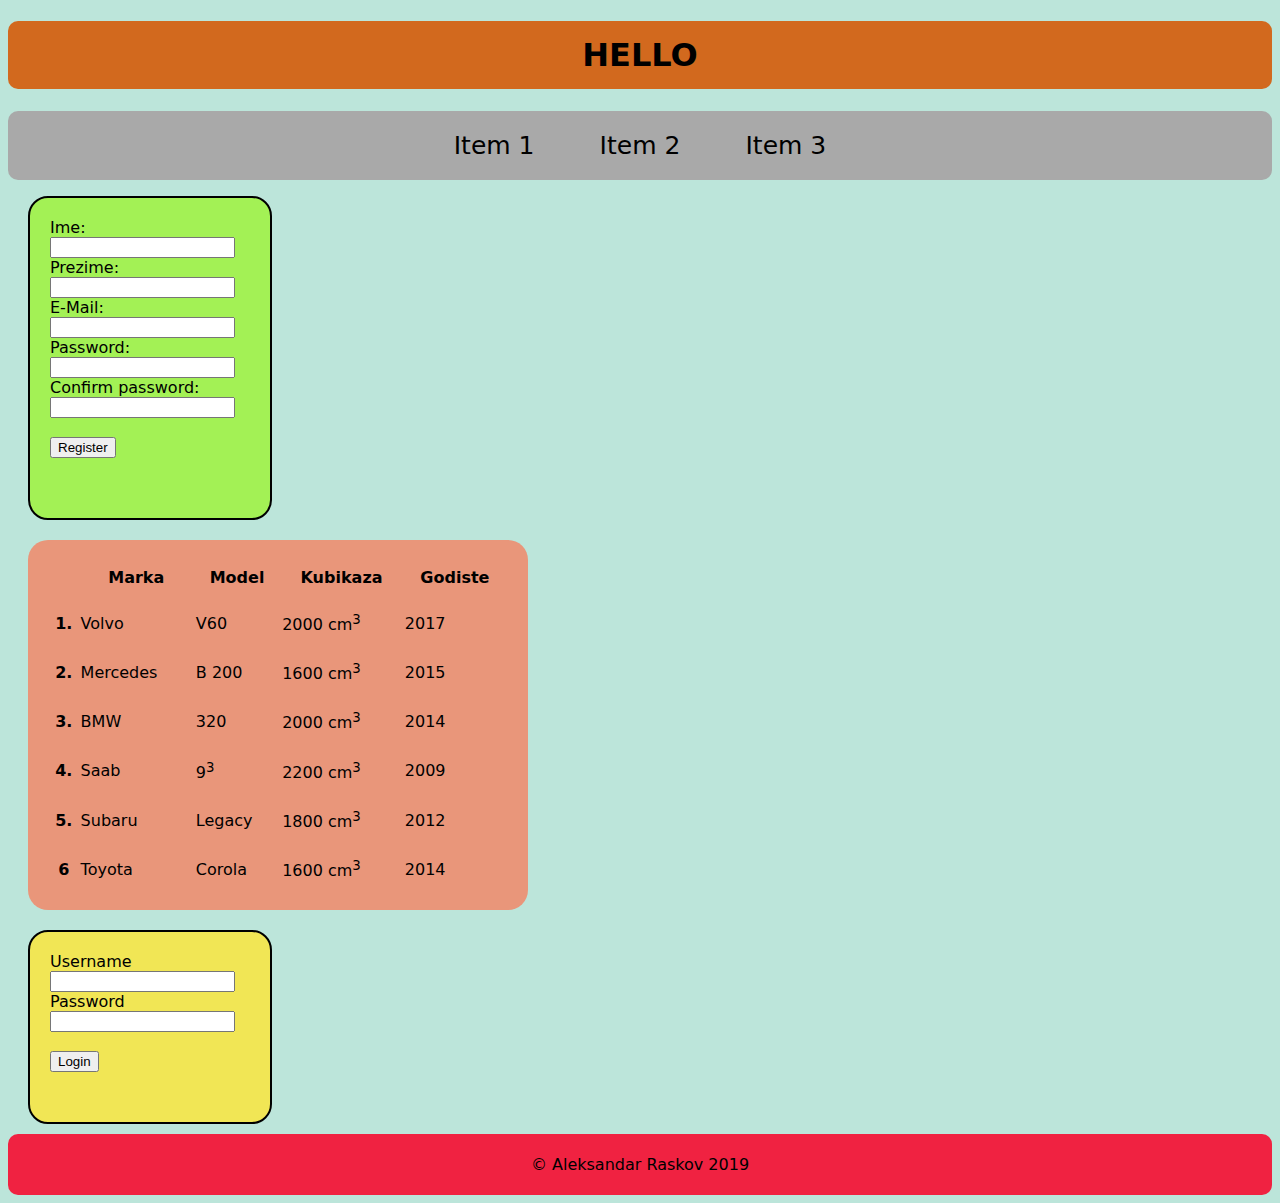
<file: Nedelja1/Vezba 1 HTML+CSS/index.html>
<!DOCTYPE html>
<html>
<head>
    <title>Vezba HTML + CSS</title>
    <link rel="stylesheet" href="style.css">
</head>
<body>
    <header>
    <h1>HELLO</h1>
    <nav>
        <ul>
            <li><a href="#one">Item 1</a></li>
            <li><a href="#two">Item 2</a></li>
            <li><a href="#tree">Item 3</a></li>
        </ul>
    </nav>
    </header>

    <main>
        
        <div id="one"> 
            <form class="form1" action="" method="">
                <div id="label1">
                <label for="name">Ime:</label>
                <input type="text" id="name">
                </div>
                <div>
                <label for="name">Prezime:</label>
                <input type="text" id="name">
                </div>
                <div>
                <label for="E-Mail">E-Mail:</label>
                <input type="E-Mail" id="E-Mail">
                </div>
                <div>
                <label for="password">Password:</label>
                <input type="password" id="password" maxlength="12">
                </div>
                <div>
                <label for="password">Confirm password:</label>
                <input type="password" id="password" maxlength="12">
                </div><br>
                <input type="submit" value="Register">
            </form>
        </div>
        
        <section>
            <table id="two">
                <tr>
                    <td></td>
                    <th>Marka</th>
                    <th>Model</th>
                    <th>Kubikaza</th>
                    <th>Godiste</th>
                </tr>
                <tr>
                    <th>1.</th>
                    <td>Volvo</td>
                    <td>V60</td>
                    <td>2000 cm<sup>3</sup></td>
                    <td>2017</td>
                </tr>
                <tr>
                    <th>2.</th>
                    <td>Mercedes</td>
                    <td>B 200</td>
                    <td>1600 cm<sup>3</sup></td>
                    <td>2015</td>
                </tr>
                <tr>
                    <th>3.</th>
                    <td>BMW</td>
                    <td>320</td>
                    <td>2000 cm<sup>3</sup></td>
                    <td>2014</td>
                </tr>
                <tr>
                    <th>4.</th>
                    <td>Saab</td>
                    <td>9<sup>3</sup></td>
                    <td>2200 cm<sup>3</sup></td>
                    <td>2009</td>
                </tr>
                <tr>
                    <th>5.</th>
                    <td>Subaru</td>
                    <td>Legacy</td>
                    <td>1800 cm<sup>3</sup></td>
                    <td>2012</td>
                </tr>
                <tr>
                    <th>6</th>
                    <td>Toyota</td>
                    <td>Corola</td>
                    <td>1600 cm<sup>3</sup></td>
                    <td>2014</td>
                </tr>
                
            </table>
        

        </section>
    </main>

    <form class="form2" id="tree" action="" method="">
        <div>
            <label for="username">Username</label>
            <input type="text" id="username">
        </div>
        <div>
            <label for="password">Password</label>
            <input type="text" id="password">
        </div><br>
        <input type="submit" value="Login">
    </form>
    <footer>
    <p>&copy; Aleksandar Raskov 2019</p>
</footer>

</body>

</html>
</file>
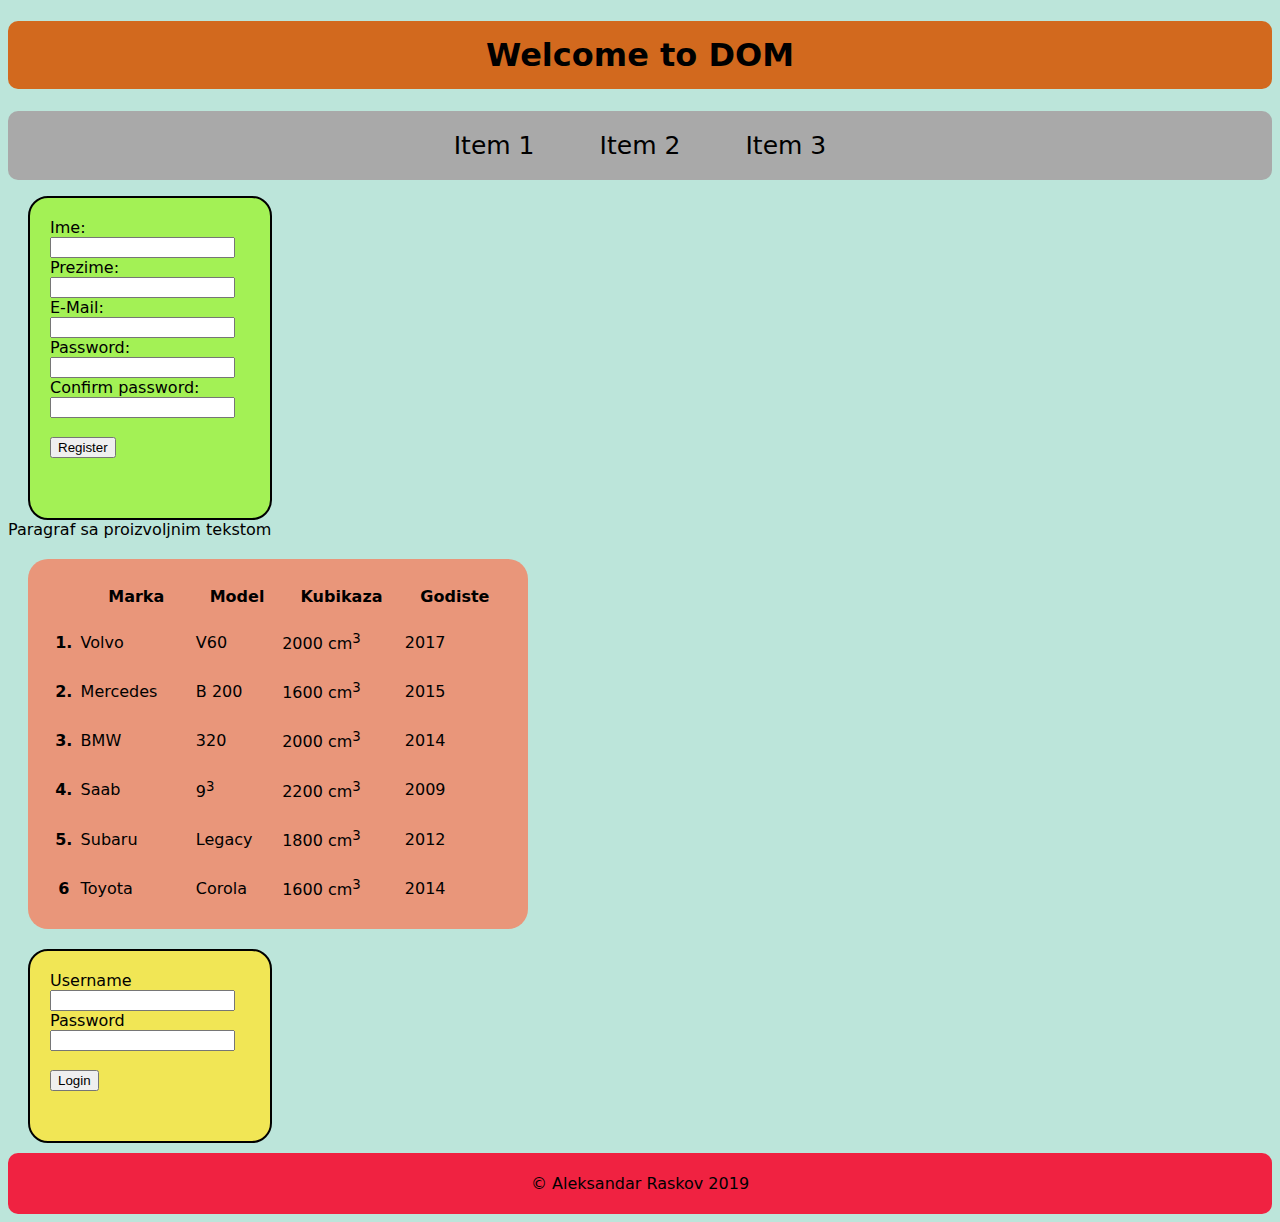
<file: Nedelja2/zadatak2/index.html>
<!DOCTYPE html>
<html>
<head>
    <title>Vezba HTML + CSS</title>
    <link rel="stylesheet" href="style.css">
</head>
<body>
    <header>
    <h1 id="hello">HELLO</h1>
    <nav>
        <ul>
            <li><a href="#one">Item 1</a></li>
            <li><a href="#two">Item 2</a></li>
            <li><a href="#tree">Item 3</a></li>
        </ul>
    </nav>
    </header>

    <main>
        
        <div id="one"> 
            <form class="form1" action="" method="">
                <div id="label1">
                <label for="name">Ime:</label>
                <input type="text" id="name">
                </div>
                <div>
                <label for="name">Prezime:</label>
                <input type="text" id="name">
                </div>
                <div>
                <label for="E-Mail">E-Mail:</label>
                <input type="E-Mail" id="E-Mail">
                </div>
                <div>
                <label for="password">Password:</label>
                <input type="password" id="password" maxlength="12">
                </div>
                <div>
                <label for="password">Confirm password:</label>
                <input type="password" id="password" maxlength="12">
                </div><br>
                <input type="submit" value="Register">
            </form>
        </div>
        <div id="newdiv"></div>
        
        <section>
            <table id="two">
                <tr>
                    <td></td>
                    <th>Marka</th>
                    <th>Model</th>
                    <th>Kubikaza</th>
                    <th>Godiste</th>
                </tr>
                <tr>
                    <th>1.</th>
                    <td>Volvo</td>
                    <td>V60</td>
                    <td>2000 cm<sup>3</sup></td>
                    <td>2017</td>
                </tr>
                <tr>
                    <th>2.</th>
                    <td>Mercedes</td>
                    <td>B 200</td>
                    <td>1600 cm<sup>3</sup></td>
                    <td>2015</td>
                </tr>
                <tr>
                    <th>3.</th>
                    <td>BMW</td>
                    <td>320</td>
                    <td>2000 cm<sup>3</sup></td>
                    <td>2014</td>
                </tr>
                <tr>
                    <th>4.</th>
                    <td>Saab</td>
                    <td>9<sup>3</sup></td>
                    <td>2200 cm<sup>3</sup></td>
                    <td>2009</td>
                </tr>
                <tr>
                    <th>5.</th>
                    <td>Subaru</td>
                    <td>Legacy</td>
                    <td>1800 cm<sup>3</sup></td>
                    <td>2012</td>
                </tr>
                <tr>
                    <th>6</th>
                    <td>Toyota</td>
                    <td>Corola</td>
                    <td>1600 cm<sup>3</sup></td>
                    <td>2014</td>
                </tr>
                
            </table>
        

        </section>
    </main>

    <form class="form2" id="tree" action="" method="">
        <div>
            <label for="username">Username</label>
            <input type="text" id="username">
        </div>
        <div>
            <label for="password">Password</label>
            <input type="text" id="password">
        </div><br>
        <input type="submit" value="Login">
    </form>
    <footer>
    <p>&copy; Aleksandar Raskov 2019</p>
</footer>
<script src="index.js"></script>
</body>

</html>
</file>
<file: Nedelja1/Vezba 1 HTML+CSS/style.css>
body {
    background-color: #BCE5DA;
    font-family: Sans, 'Lucida Sans','Lucida Sans Unicode', Geneva, Verdana, sans-serif;
}

h1{
    background-color: chocolate;
    text-align: center;
    padding: 15px 1px;
    border-radius: 10px;
}
ul{
    text-align: center;
    border: 0;
    border-radius: 10px;
    padding: 20px 5px;
    background-color: darkgray;
}
li {
    display: inline-block;
    font-size: 25px;
    padding: 0 30px;
    
}
a{
    text-align: center;
    text-decoration: none;
    color: black;    
}
a:hover{

}
.form1{
    border: 2px solid black;
    border-radius: 20px;
    padding: 20px;
    margin: 0 600px 0 20px;
    width: 200px;
    height: 280px;
    background-color: #A3F155;
    
}

#two{
    padding: 15px 20px;
    margin: 20px 50px 20px 20px;
    width: 500px;
    height: 370px;
    border-radius: 20px;
    background-color: darksalmon;
    
}

.form2{
    border: 2px solid black;
    border-radius: 20px;
    padding: 20px;
    margin: 0 600px 10px 20px;
    width: 200px;
    height: 150px;
    background-color: #F1E655;
    
}
footer{
    background-color: #F02241;
    padding: 5px;
    border: 0;
    border-radius: 10px;
}
p{
    text-align: center;
}
</file>
<file: Nedelja2/zadatak2/style.css>
body {
    background-color: #BCE5DA;
    font-family: Sans, 'Lucida Sans','Lucida Sans Unicode', Geneva, Verdana, sans-serif;
}

h1{
    background-color: chocolate;
    text-align: center;
    padding: 15px 1px;
    border-radius: 10px;
}
ul{
    text-align: center;
    border: 0;
    border-radius: 10px;
    padding: 20px 5px;
    background-color: darkgray;
}
li {
    display: inline-block;
    font-size: 25px;
    padding: 0 30px;
    
}
a{
    text-align: center;
    text-decoration: none;
    color: black;    
}
a:hover{

}
.form1{
    border: 2px solid black;
    border-radius: 20px;
    padding: 20px;
    margin: 0 600px 0 20px;
    width: 200px;
    height: 280px;
    background-color: #A3F155;
    
}

#two{
    padding: 15px 20px;
    margin: 20px 50px 20px 20px;
    width: 500px;
    height: 370px;
    border-radius: 20px;
    background-color: darksalmon;
    
}

.form2{
    border: 2px solid black;
    border-radius: 20px;
    padding: 20px;
    margin: 0 600px 10px 20px;
    width: 200px;
    height: 150px;
    background-color: #F1E655;
    
}
footer{
    background-color: #F02241;
    padding: 5px;
    border: 0;
    border-radius: 10px;
}
p{
    text-align: center;
}
</file>
